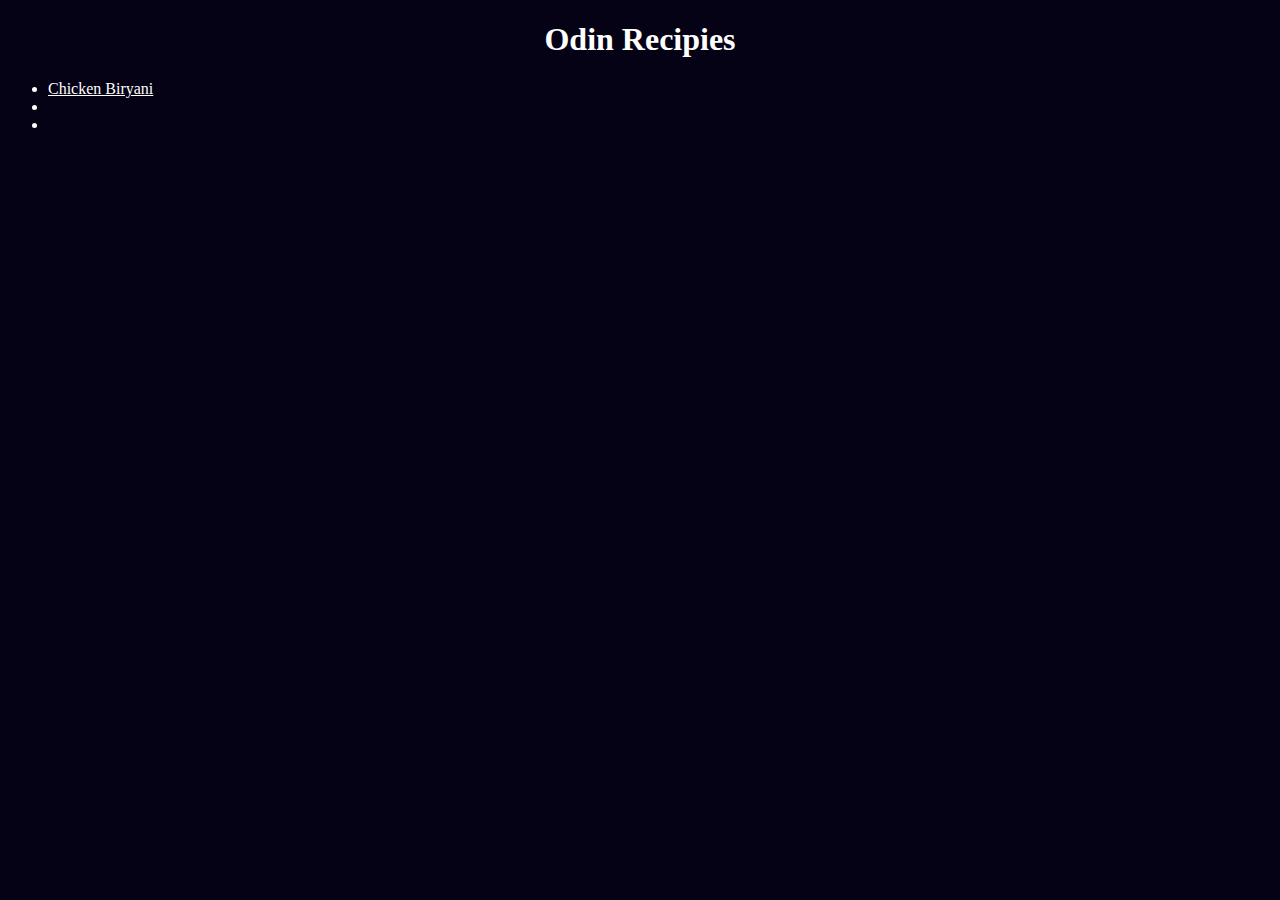
<file: index.html>
<!DOCTYPE html>
<html lang="en">
<head>
    <meta charset="UTF-8">
    <meta name="viewport" content="width=device-width, initial-scale=1.0">
    <title>Document</title>
    <link rel="stylesheet" href="style.css">
</head>
<body>
    <h1>Odin Recipies</h1>
    <ul>
        <li><a href="/recipies/Chicken-Biryani.html">Chicken Biryani</a></li>
        <li></li>
        <li></li>
    </ul>

</html>
</file>
<file: style.css>
h1{
    font-weight: bold;
    text-align: center;
}
*{
    background-color: rgb(5, 2, 22);
    color: white;
    font-family: 'Times New Roman', Times, serif;
}
</file>
